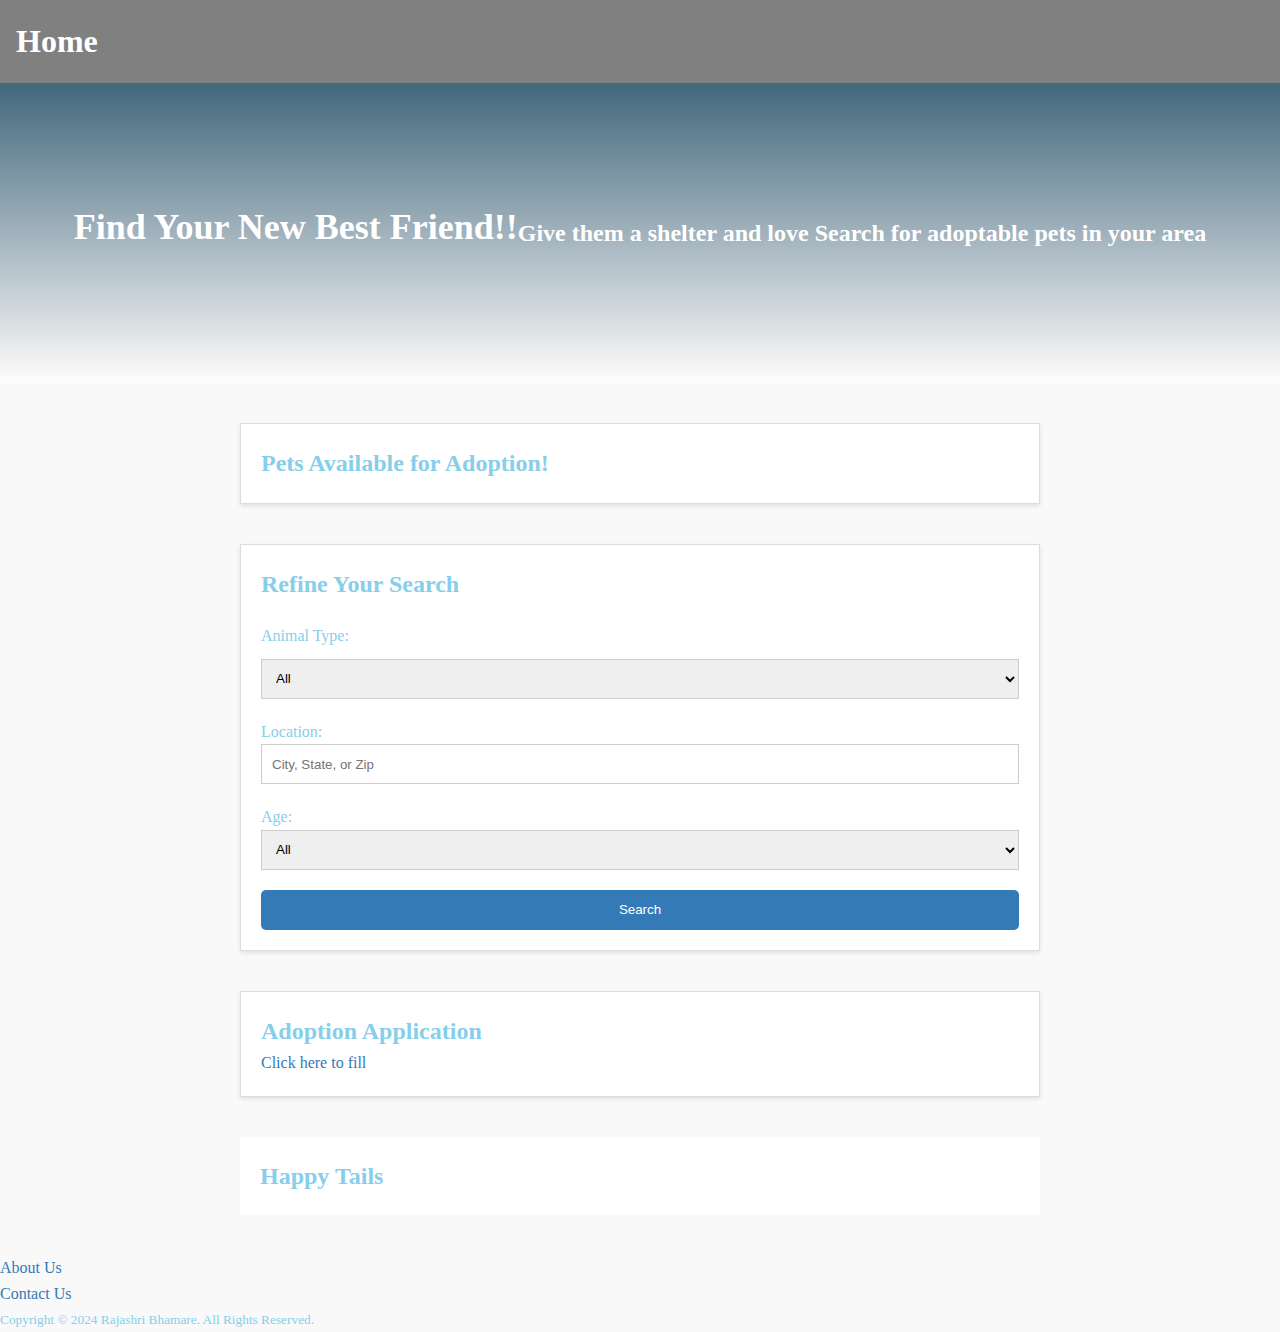
<file: index.html>
<!-- index.html -->
<!DOCTYPE html>
<html lang="en">
<head>
    <meta charset="UTF-8">
    <meta name="viewport" content="width=device-width, initial-scale=1.0">
    <title>Pet Adoption Platform</title>
    <link rel="stylesheet" href="styles.css">
</head>
<body>
    <!-- Header Section -->
    <header>
        <nav>
            <ul>
                <h1><li><a href="home.html">Home</a></li></h1>
                <script src="script.js"></script>

            </ul>
        </nav>
    </header>

    <!-- Hero Section -->
    <section class="hero">
       <p><h1>Find Your New Best Friend!!</h1></p>
         <h2> Give them a shelter and love Search for adoptable pets in your area</h2>
    </section>

    <!-- Pet Listings Section -->
    <section class="pet-listings">
        <h2>Pets Available for Adoption!</h2>
        <ul id="pet-list">
            <!-- Pet listing items will be generated dynamically using JavaScript -->
        </ul>
    </section>

    <!-- Search Filters Section -->
    <section class="search-filters">
        <p><h2>Refine Your Search</h2>
        <form>
            <label for="animal-type">Animal Type:</label>
            <select id="animal-type">
                <option value="">All</option>
                <option value="dog">Dog</option>
                <option value="cat">Cat</option>
                <option value="other">Other</option>
            </select></p>

            <br<label for="location">Location:</label>
            <input type="text" id="location" placeholder="City, State, or Zip">

            <br<label for="age">Age:</label>
            <select id="age">
                <option value="">All</option>
                <option value="puppy">Puppy (0-1 year)</option>
                <option value="adult">Adult (1-7 years)</option>
                <option value="senior">Senior (7+ years)</option>
            </select>
            <button type="submit">Search</button>
        </form>
    </section>

    <!-- Application Form Section -->
    <section class="application-form">
        <h2>Adoption Application</h2>
            <a href="https://docs.google.com/forms/d/e/1FAIpQLSevHxYXo306fic_YOZ8bwC1ZJsZ24ws7cz8wCM-c85Cdr-FLg/viewform?usp=sf_link">Click here to fill</a>

    </section>

    <!-- Success Stories Section -->
    <section class="success-stories">
        <h2>Happy Tails</h2>
        <ul id="success-stories">
            <!-- Success stories will be generated dynamically using JavaScript -->
        </ul>
    </section>

    <script src="script.js"></script>
    <li><a href="./about.html">About Us</a></li>
                <li><a href="./contact.html"> Contact Us</a></li>
                <footer>
                    <small>
                      Copyright © 2024 Rajashri Bhamare. All Rights Reserved.
                    </small>
                  </footer>
</body>
</html>
</file>
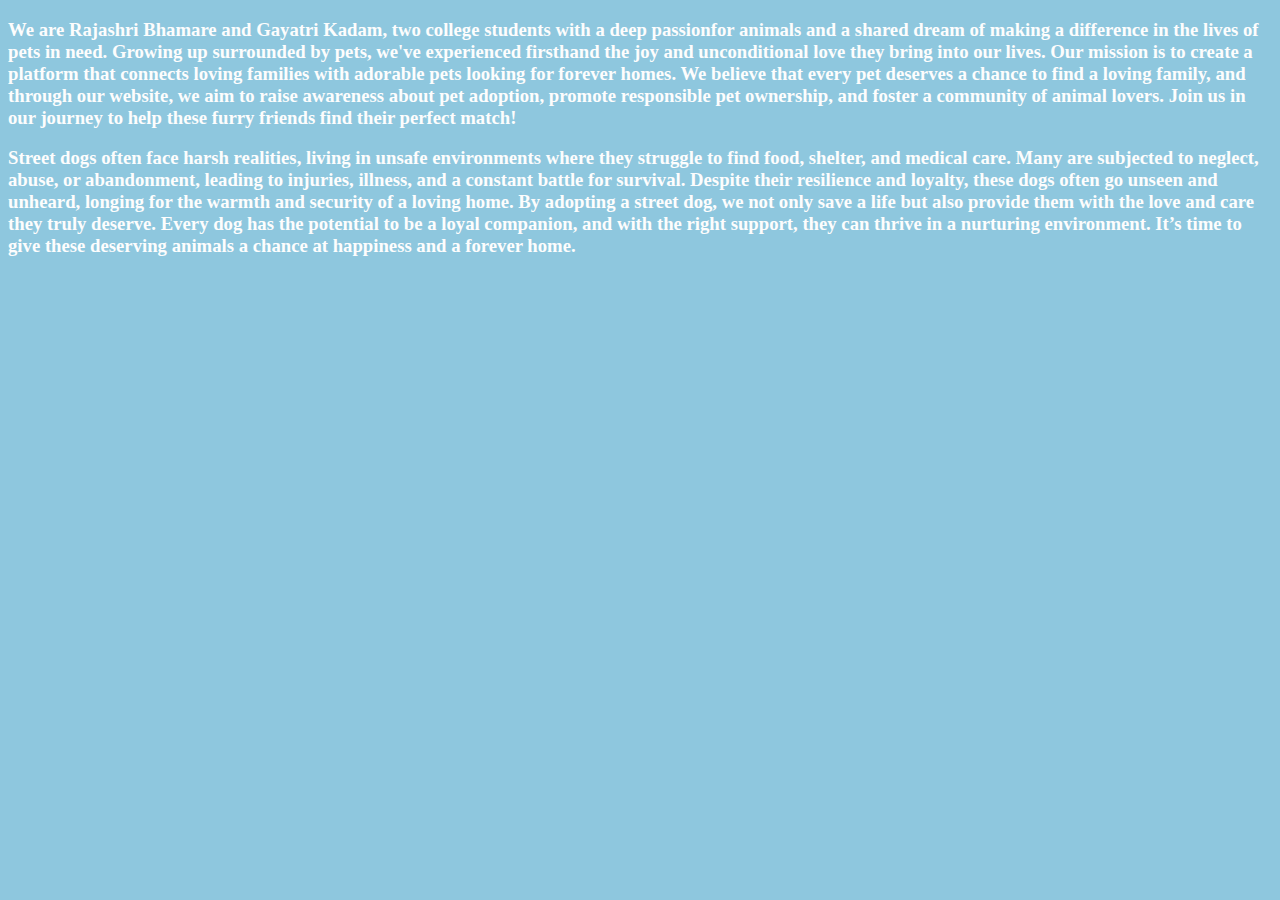
<file: about.html>
<!DOCTYPE html>
<html lang="en">

<head>
  <meta charset="UTF-8">
  <title>Colors</title>
  <style>
    body {
      background-color: rgb(142, 199, 222);
    }
      
    h3 {
      color: rgb(253, 253, 253);
      font-family:'Times New Roman', Times, serif;
;
    }
  </style>
</head>

<body>
  <h3>We are Rajashri Bhamare and 
    Gayatri Kadam, two college students with a deep passionfor animals and a shared dream of making a difference in the lives
     of pets in need. Growing up surrounded by pets, we've experienced
      firsthand the joy and unconditional love they bring into our
       lives. Our mission is to create a platform that connects 
       loving families with adorable pets looking for forever homes.
        We believe that every pet deserves a chance to find a loving 
        family, and through our website, we aim to raise awareness 
        about pet adoption, promote responsible pet ownership, and 
        foster a community of animal lovers. Join us in our journey
         to help these furry friends find their perfect match!</p></h3></h3>
  <h3>Street dogs often face harsh realities, living in unsafe environments 
    where they struggle to find food, shelter, and medical care. 
    Many are subjected to neglect, abuse, or abandonment, leading 
    to injuries, illness, and a constant battle for survival. 
    Despite their resilience and loyalty, these dogs often go 
    unseen and unheard, longing for the warmth and security of a
     loving home. By adopting a street dog, we not only save a 
     life but also provide them with the love and care they truly deserve. 
     Every dog has the potential to be a loyal companion, and with the right support, 
     they can thrive in a nurturing environment. It’s time to give these deserving animals
      a chance at happiness and a forever home.</h2>
</body>

</html>
</file>
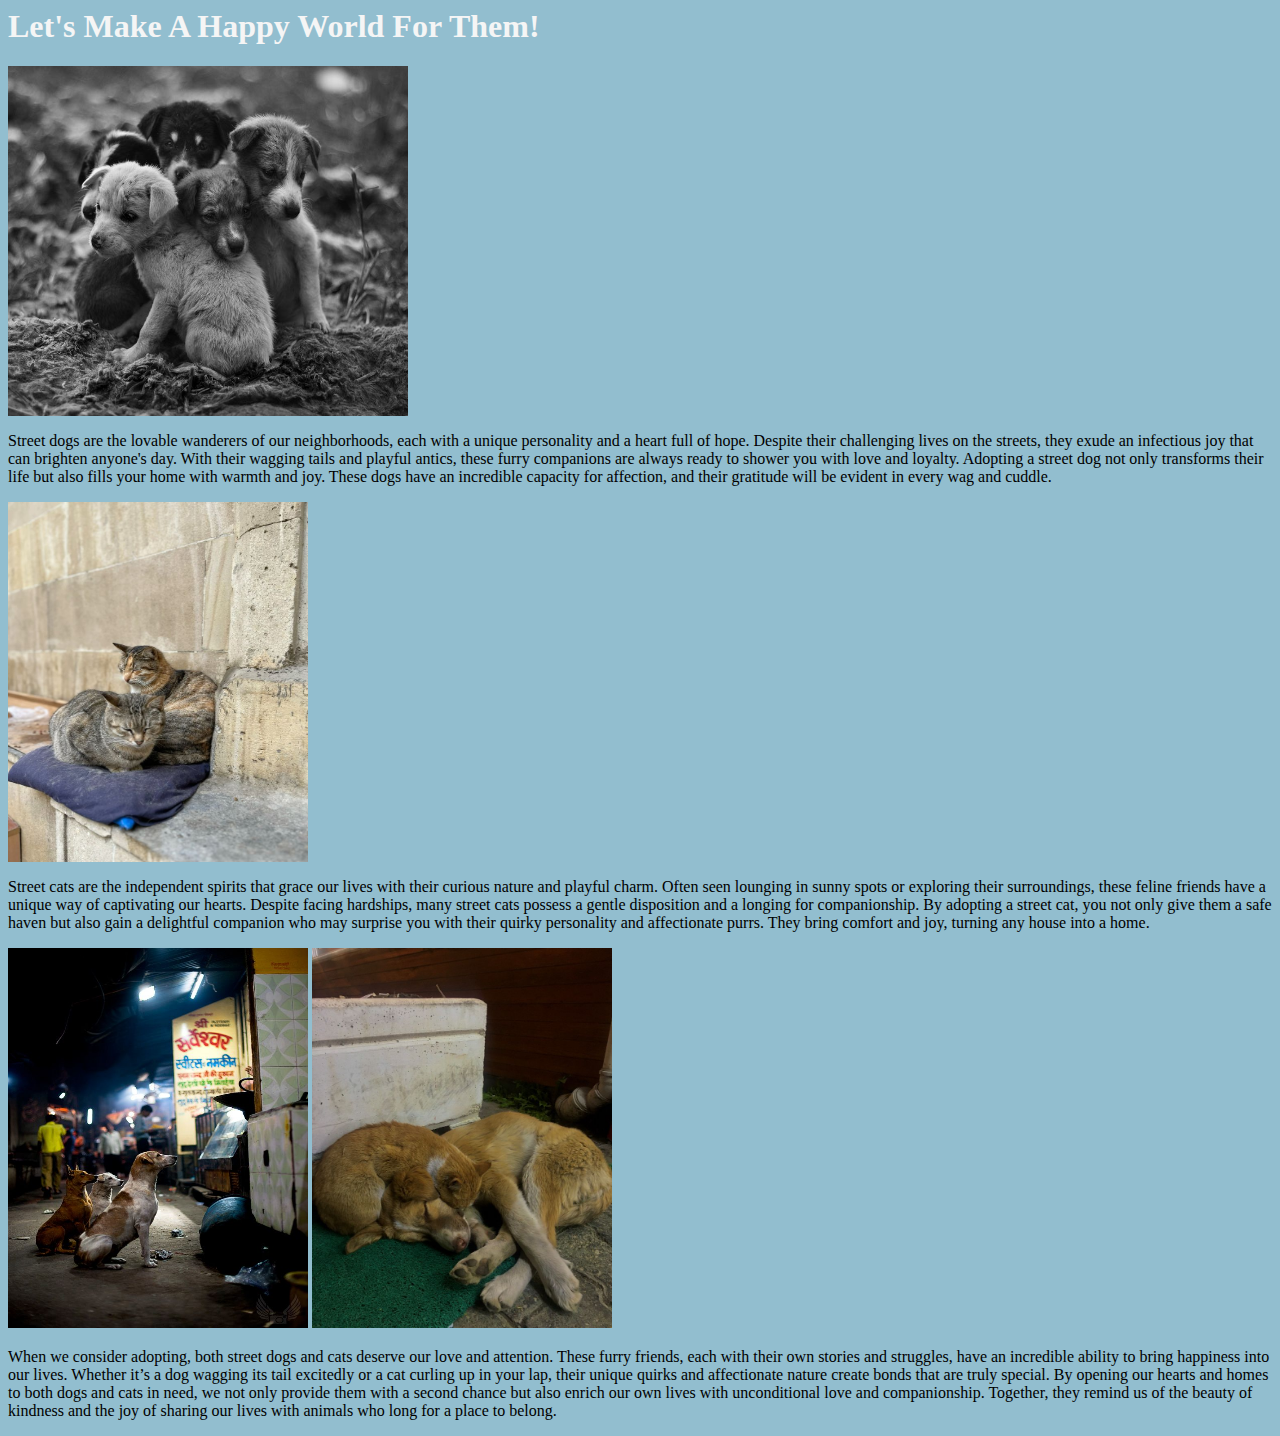
<file: home.html>
<h1>Let's Make A Happy World For Them!</h1>
<div class="center"></div>
<img src="Street Dog Animal - Free photo on Pixabay.jpeg" alt="Black and white picture of street dogs" width="400" height="350">

<p>Street dogs are the lovable wanderers of our neighborhoods, each with a unique personality
 and a heart full of hope. Despite their challenging lives on the
  streets, they exude an infectious joy that can brighten anyone's
   day. With their wagging tails and playful antics, these furry
    companions are always ready to shower you with love and loyalty. 
    Adopting a street dog not only transforms their life but also 
    fills your home with warmth and joy. These dogs have an incredible
     capacity for affection, and their gratitude will be evident in every wag and cuddle.</p>
  
     <img src="😻.jpeg" alt="Two cats sitting"
     width="300" height="360">
<p>Street cats are the independent spirits that grace our lives with
 their curious nature and playful charm. Often seen lounging in 
 sunny spots or exploring their surroundings, these feline friends 
 have a unique way of captivating our hearts. Despite facing hardships,
  many street cats possess a gentle disposition and a longing for companionship.
   By adopting a street cat, you not only give them a safe haven but also gain a 
   delightful companion who may surprise you with their quirky personality and 
   affectionate purrs. They bring comfort and joy, turning any house into a home.</p>

<img src="4cc59435-6a8a-4542-8f4c-de9eea222c2c.jpeg" alt="dogs starving for food" width="300" height="380">
<img src="Cats and dog during winter in Turkey (1).jpeg" alt="cat and dog together" width="300" height="380">
<p>When we consider adopting, both street dogs and cats deserve our love and attention. These furry friends, each with their 
own stories and struggles,
 have an incredible ability to bring happiness into our lives. Whether it’s a dog wagging its tail excitedly or
  a cat curling up in your lap, their unique quirks and 
  affectionate nature create bonds that are truly special.
   By opening our hearts and homes to both dogs and cats in need, we not only provide them with a second chance but 
   also enrich our own lives with unconditional love and companionship. Together, they remind us of the beauty of kindness 
   and the joy of sharing our
    lives with animals who long for a place to belong.</p>
    <!DOCTYPE html>
<html lang="en">

<head>
  <meta charset="UTF-8">
  <title>Colors</title>
  <style>
    body {
      background-color: rgb(146, 190, 207);
    }

    h1 {
      color: whitesmoke;
      font-family:'Times New Roman', Times, serif;
;
    }
    p{
        font-family: 'Times New Roman', Times, serif;
    }
  </style>
</head>

<body>
</body>

</html>
</file>
<file: styles.css>
/* Global Styles */

* {
    box-sizing: border-box;
    margin: 0;
    padding: 0;
  }
  
  body {
    font-family:'Times New Roman', Times, serif;
    line-height: 1.6;
    color:skyblue;
    background-color: #f9f9f9;
  }
  
  a {
    text-decoration: none;
    color: #337ab7;
  }
  
  a:hover {
    color: #23527c;
  }
  
  /* Header Styles */
  
  header {
    background-color: grey;
    color: #fff;
    padding: 1em;
    text-align: center;
  }
  
  header nav ul {
    list-style: none;
    margin: 0;
    padding: 0;
    display: flex;
    justify-content: space-between;
  }
  
  header nav ul li {
    margin-right: 20px;
  }
  
  header nav a {
    color: #fff;
  }
  
  /* Hero Styles */
  
  .hero {
    background-image: linear-gradient(to bottom, #42687c, #fffcfc);
    background-size: 100% 300px;
    background-position: 0% 100%;
    height: 300px;
    display: flex;
    justify-content: center;
    align-items: center;
    color: #fff;
  }
  
  .hero h1 {
    font-size: 36px;
    margin-bottom: 10px;
  }
  
  /* Pet Listings Styles */
  
  .pet-listings {
    max-width: 800px;
    margin: 40px auto;
    padding: 20px;
    background-color: #fff;
    border: 1px solid #ddd;
    box-shadow: 0 2px 4px rgba(0, 0, 0, 0.1);
  }
  
  .pet-listings h2 {
    margin-top: 0;
  }
  
  .pet-listings ul {
    list-style: none;
    margin: 0;
    padding: 0;
  }
  
  .pet-listings li {
    margin-bottom: 20px;
  }
  
  .pet-listings li img {
    width: 100%;
    height: 150px;
    object-fit: cover;
    border-radius: 10px 10px 0 0;
  }
  
  .pet-listings li h3 {
    margin-top: 10px;
  }
  
  /* Search Filters Styles */
  
  .search-filters {
    max-width: 800px;
    margin: 40px auto;
    padding: 20px;
    background-color: #fff;
    border: 1px solid #ddd;
    box-shadow: 0 2px 4px rgba(0, 0, 0, 0.1);
  }
  
  .search-filters h2 {
    margin-top: 0;
  }
  
  .search-filters form {
    margin-top: 20px;
  }
  
  .search-filters label {
    display: block;
    margin-bottom: 10px;
  }
  
  .search-filters select, .search-filters input[type="text"] {
    width: 100%;
    height: 40px;
    margin-bottom: 20px;
    padding: 10px;
    border: 1px solid #ccc;
  }
  
  .search-filters button[type="submit"] {
    width: 100%;
    height: 40px;
    background-color: #337ab7;
    color: #fff;
    border: none;
    border-radius: 5px;
    cursor: pointer;
  }
  
  .search-filters button[type="submit"]:hover {
    background-color: #23527c;
  }
  
  /* Application Form Styles */
  
  .application-form {
    max-width: 800px;
    margin: 40px auto;
    padding: 20px;
    background-color: #fff;
    border: 1px solid #ddd;
    box-shadow: 0 2px 4px rgba(0, 0, 0, 0.1);
  }
  
  .application-form h2 {
    margin-top: 0;
  }
  
  .application-form form {
    margin-top: 20px;
  }
  
  .application-form label {
    display: block;
    margin-bottom: 10px;
  }
  
  .application-form input[type="text"], .application-form textarea {
    width: 100%;
    height: 40px;
    margin-bottom: 20px;
    padding: 10px;
    border: 1px solid #ccc;
  }
  
  .application-form button[type="submit"] {
    width: 100%;
    height: 40px;
    background-color: #337ab7;
    color: #fff;
    border: none;
    border-radius: 5px;
    cursor: pointer;
  }
  
  .application-form button[type="submit"]:hover {
    background-color: #23527c;
  }
  
  /* Success Stories Styles */
  
  .success-stories {
    max-width: 800px;
    margin: 40px auto;
    padding: 20px;
    background-color: #fff;
    border:
</file>
